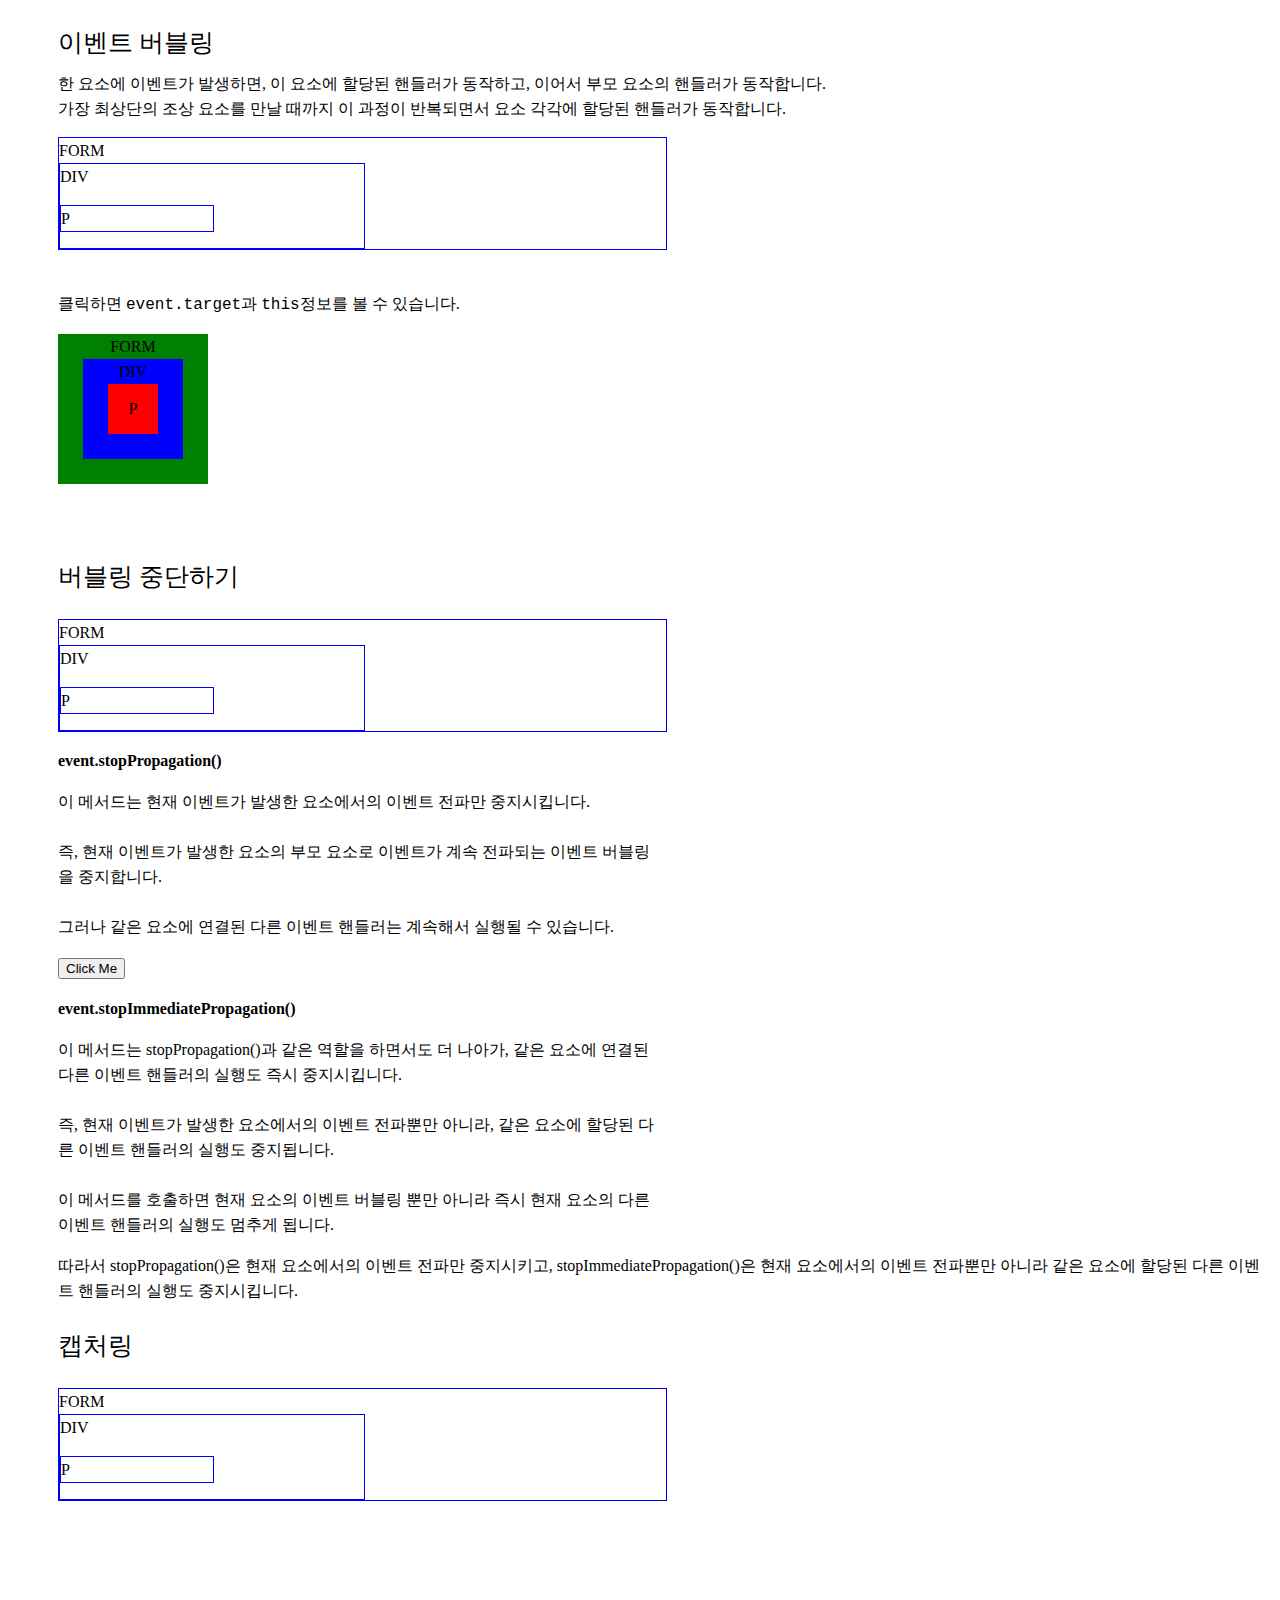
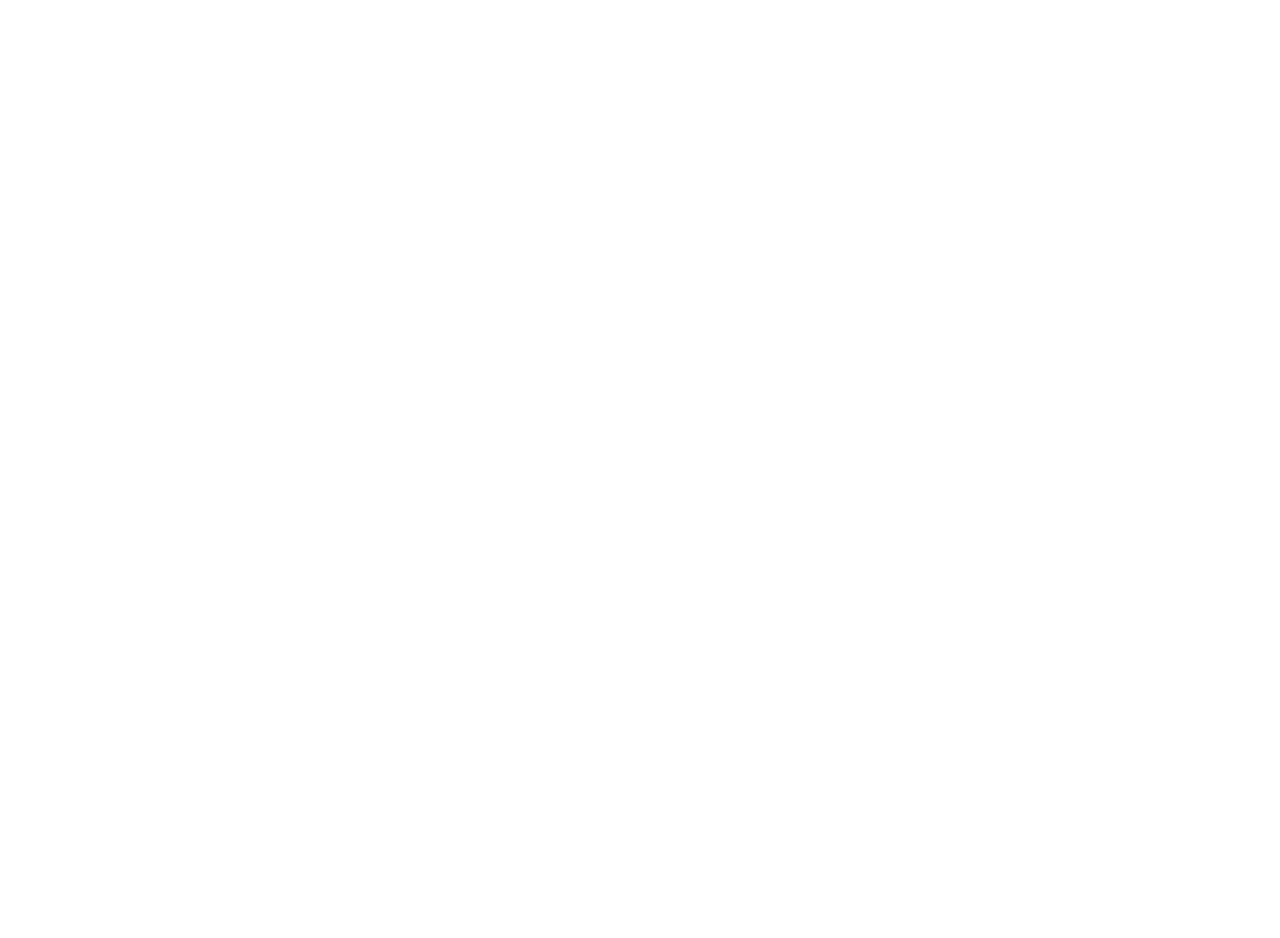
<file: index.html>
<!DOCTYPE HTML>
<html>

<head>
  <meta charset="utf-8">
  <link rel="stylesheet" href="example.css">
</head>

<body>
  <div id="title">이벤트 버블링</div>
  <p>
    한 요소에 이벤트가 발생하면, 이 요소에 할당된 핸들러가 동작하고, 이어서 부모 요소의 핸들러가 동작합니다. 
    <br>
    가장 최상단의 조상 요소를 만날 때까지 이 과정이 반복되면서 요소 각각에 할당된 핸들러가 동작합니다.
  </p>

  <!-- 이벤트 버블링 흐름 -->
  <form onclick="alert('form')" class="form">FORM
    <div onclick="alert('div')" class="form">DIV
      <p onclick="alert('p')" class="form">P</p>
    </div>
  </form>

  <br>
  <p>클릭하면 <code>event.target</code>과 <code>this</code>정보를 볼 수 있습니다.</p>

  <!-- event.target과 this정보 -->
  <form id="form">FORM
    <div id="div">DIV
      <p id="p">P</p>
    </div>
  </form>

  <div style="margin: 80px;"></div>

  <div id="title" style="margin-bottom: 30px;">버블링 중단하기</div>

  <!-- stopPropagation 이벤트 중단하기1 -->
  <form onclick="alert(`버블링은 여기까지 도달하지 못합니다.`)" class="form">FORM
    <div onclick="event.stopPropagation()" class="form">DIV
      <p onclick="alert('p')" class="form">P</p>
    </div>
  </form>

  <p style="font-weight: bold;">
    event.stopPropagation()
  </p>
  <p style="width:50%;">
    이 메서드는 현재 이벤트가 발생한 요소에서의 이벤트 전파만 중지시킵니다.
    <br><br>
    즉, 현재 이벤트가 발생한 요소의 부모 요소로 이벤트가 계속 전파되는 이벤트 버블링을 중지합니다.
    <br><br>
    그러나 같은 요소에 연결된 다른 이벤트 핸들러는 계속해서 실행될 수 있습니다.
  </p>
  <!-- stopImmediatePropagation 이벤트 중단하기2 -->
  <button id="myButton">Click Me</button>

  <p style="font-weight: bold;">
    event.stopImmediatePropagation()
  </p>
  <p style="width:50%;">
    이 메서드는 stopPropagation()과 같은 역할을 하면서도 더 나아가, 같은 요소에 연결된 다른 이벤트 핸들러의 실행도 즉시 중지시킵니다.
    <br><br>
    즉, 현재 이벤트가 발생한 요소에서의 이벤트 전파뿐만 아니라, 같은 요소에 할당된 다른 이벤트 핸들러의 실행도 중지됩니다.
    <br><br>
    이 메서드를 호출하면 현재 요소의 이벤트 버블링 뿐만 아니라 즉시 현재 요소의 다른 이벤트 핸들러의 실행도 멈추게 됩니다.
  </p>
  <p>
    따라서 stopPropagation()은 현재 요소에서의 이벤트 전파만 중지시키고, stopImmediatePropagation()은 현재 요소에서의 이벤트 전파뿐만 아니라 같은 요소에 할당된 다른 이벤트 핸들러의 실행도 중지시킵니다.
  </p>

  <div id="title" style="margin-bottom: 30px;">캡처링</div>
  <!-- 이벤트 흐름 -->
  <form class="form">FORM
    <div class="form">DIV
      <p class="form">P</p>
    </div>
  </form>

  <script src="script.js"></script>
</body>
</html>
</file>
<file: example.css>
.form {
  border: 1px solid blue;
  width: 50%;
}

#form {
    background-color: green;
    position: relative;
    width: 150px;
    height: 150px;
    text-align: center;
    cursor: pointer;
  }
  
  #div {
    background-color: blue;
    position: absolute;
    top: 25px;
    left: 25px;
    width: 100px;
    height: 100px;
  }
  
  #p {
    background-color: red;
    position: absolute;
    top: 25px;
    left: 25px;
    width: 50px;
    height: 50px;
    line-height: 50px;
    margin: 0;
  }
  
  body {
    line-height: 25px;
    font-size: 16px;
    padding-left: 50px;
    height: 2500px;
  }

  #title {
    font-size: 25px;
    margin-top: 30px;
  }
</file>
